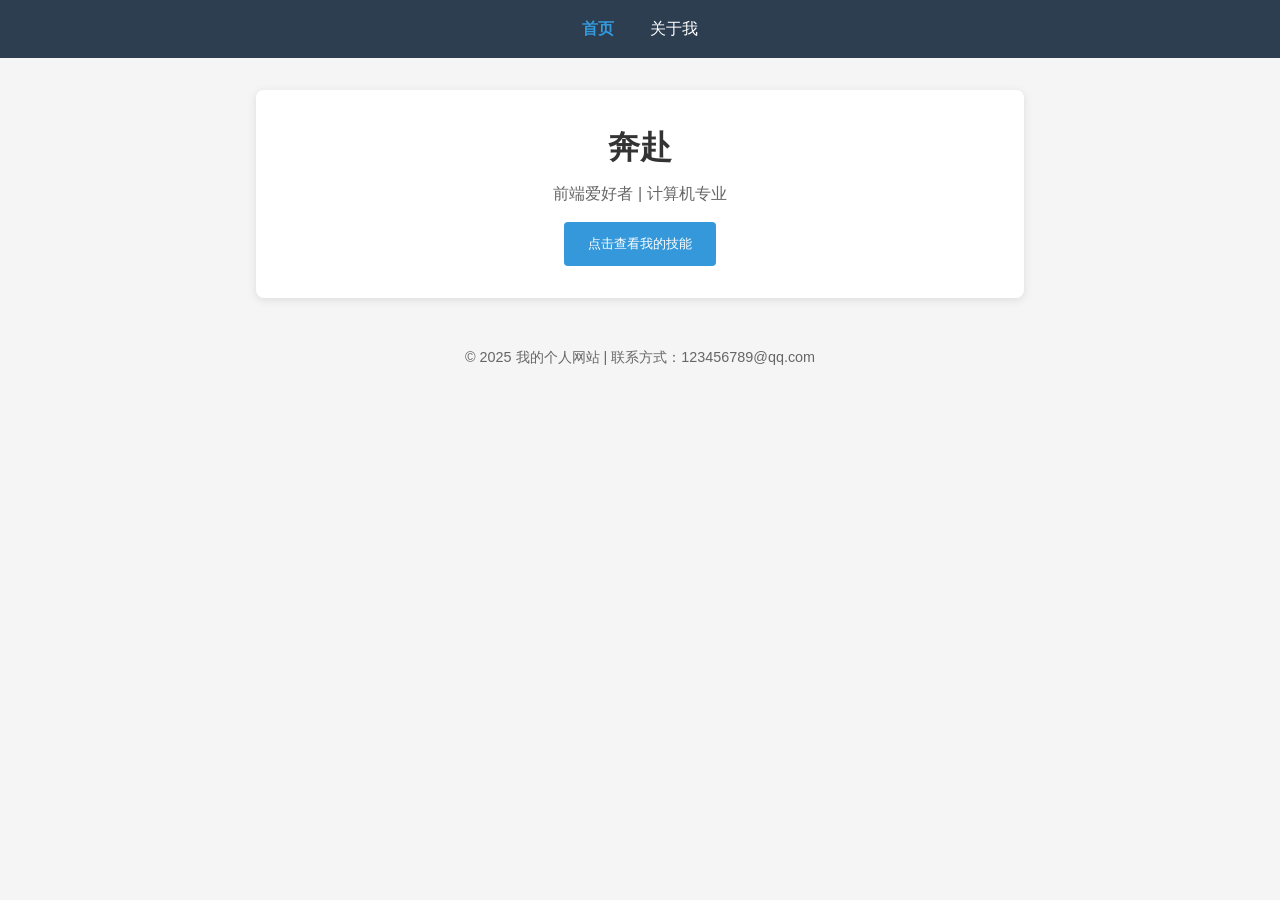
<file: index.html>
<!DOCTYPE html>
<html lang="zh-CN">
<head>
    <!-- 元信息：字符编码、视口适配（移动端） -->
    <meta charset="UTF-8">
    <meta name="viewport" content="width=device-width, initial-scale=1.0">
    <!-- 引入CSS样式文件 -->
    <link rel="stylesheet" href="style.css">
    <title>我的个人网站</title>
</head>
<body>
    <!-- 头部：导航栏 -->
    <header class="header">
        <nav>
            <a href="./index.html" class="active">首页</a>
            <a href="人生信条.html">关于我</a>
        </nav>
    </header>

    <!-- 主体内容 -->
    <main class="main">
        <div class="profile">
            <h1>奔赴</h1>
            <p>前端爱好者 | 计算机专业</p>
            <button id="btn">点击查看我的技能</button>
            <div id="skill-box" class="hidden">
                <ul>
                    <li>HTML/CSS基础</li>
                    <li>JavaScript简单交互</li>
                    <li>办公软件熟练</li>
                </ul>
            </div>
        </div>
    </main>

    <!-- 底部 -->
    <footer class="footer">
        <p>© 2025 我的个人网站 | 联系方式：123456789@qq.com</p>
    </footer>

    <!-- 引入JavaScript文件（放最后，确保DOM加载完成） -->
    <script src="main.js"></script>
</body>
</html>
</file>
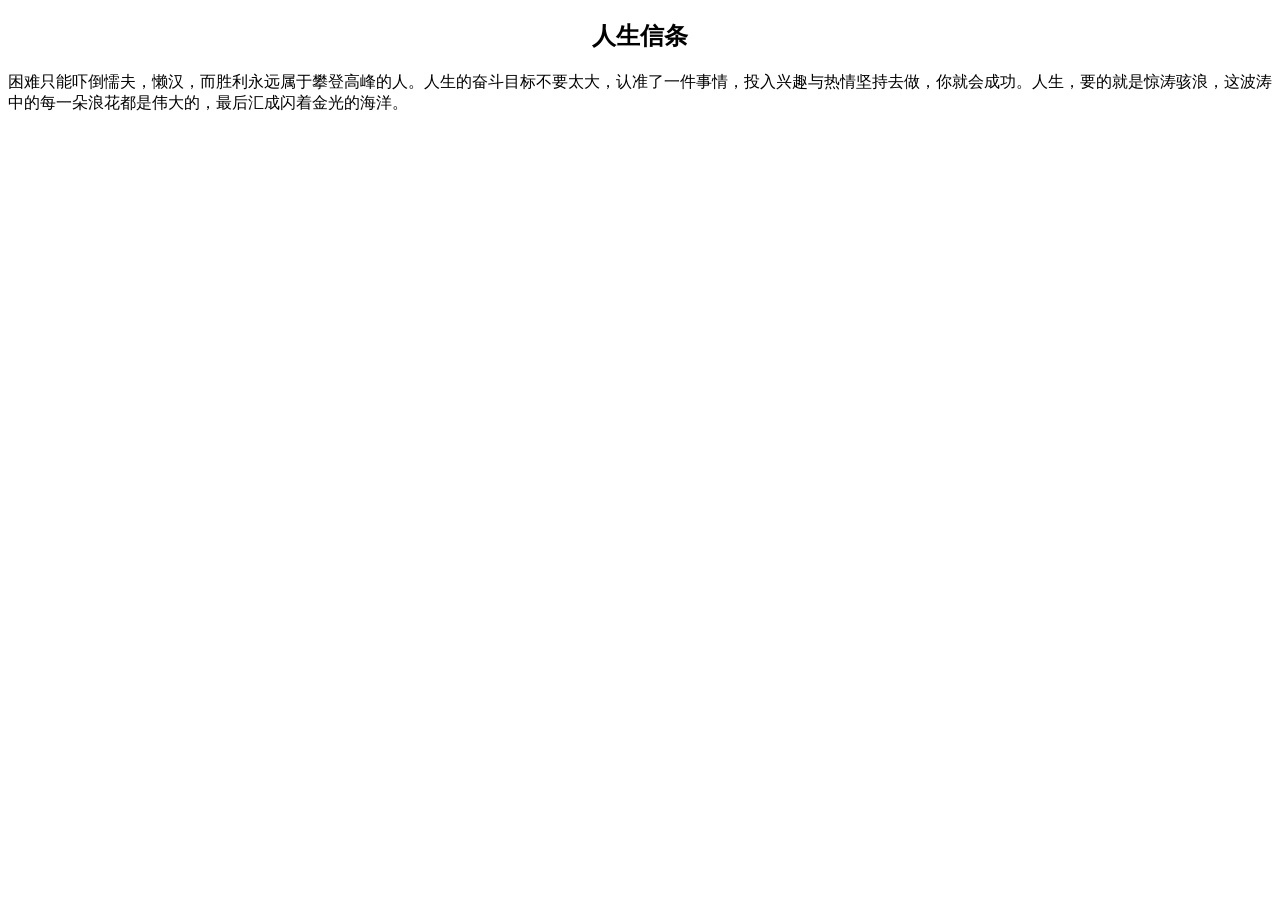
<file: 人生信条.html>
<!doctype html>
<html>
<head>
<meta charset="utf-8">
<title>关于我</title>
</head>

<body>
<h2 align="center">人生信条</h2>
<p>困难只能吓倒懦夫，懒汉，而胜利永远属于攀登高峰的人。人生的奋斗目标不要太大，认准了一件事情，投入兴趣与热情坚持去做，你就会成功。人生，要的就是惊涛骇浪，这波涛中的每一朵浪花都是伟大的，最后汇成闪着金光的海洋。</p>
</body>
</html>
</file>
<file: style.css>
@charset "utf-8";
/* CSS Document */
/* 全局样式重置 */
* {
    margin: 0;
    padding: 0;
    box-sizing: border-box;
}

/* 页面背景与字体 */
body {
    font-family: "微软雅黑", sans-serif;
    background-color: #f5f5f5;
    color: #333;
    line-height: 1.6;
}

/* 头部导航 */
.header {
    background-color: #2c3e50;
    padding: 1rem;
    text-align: center;
}
.header a {
    color: white;
    text-decoration: none;
    margin: 0 1rem;
}
.header a.active {
    color: #3498db;
    font-weight: bold;
}

/* 主体内容 */
.main {
    max-width: 800px;
    margin: 2rem auto;
    padding: 0 1rem;
}
.profile {
    text-align: center;
    background: white;
    padding: 2rem;
    border-radius: 8px;
    box-shadow: 0 2px 10px rgba(0,0,0,0.1);
}
.profile h1 {
    font-size: 2rem;
    margin-bottom: 0.5rem;
}
.profile p {
    color: #666;
    margin-bottom: 1rem;
}
.profile button {
    background-color: #3498db;
    color: white;
    border: none;
    padding: 0.8rem 1.5rem;
    border-radius: 4px;
    cursor: pointer;
}
.profile button:hover {
    background-color: #2980b9;
}

/* 技能盒子（默认隐藏） */
.hidden {
    display: none;
}
#skill-box {
    margin-top: 1rem;
}
#skill-box ul {
    list-style: none;
    margin-top: 1rem;
}
#skill-box li {
    padding: 0.5rem;
    border-bottom: 1px solid #eee;
}

/* 底部 */
.footer {
    text-align: center;
    padding: 1rem;
    color: #666;
    font-size: 0.9rem;
}
</file>
